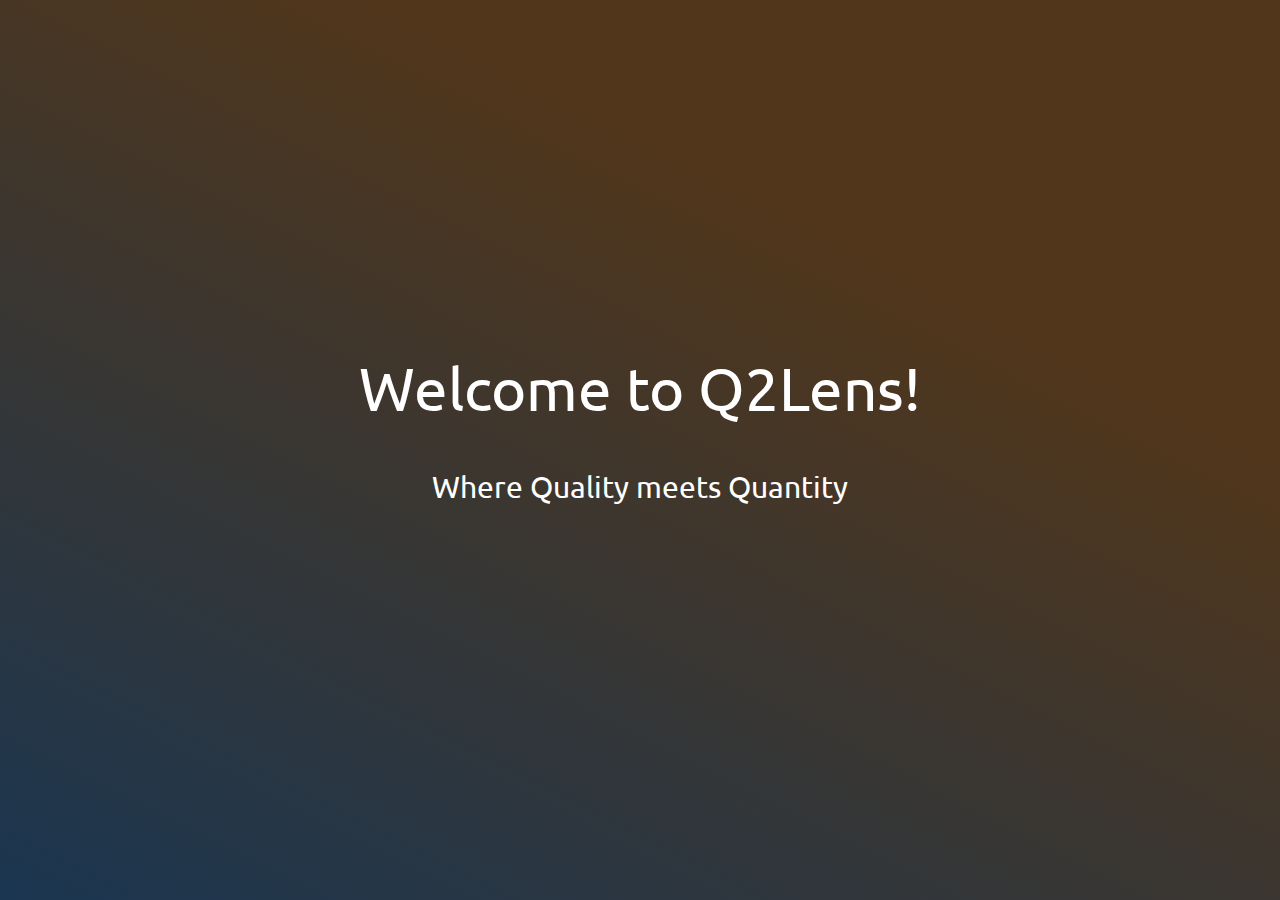
<file: index.html>
<html>
    <head>
        <title>Qualitative & Quantitative</title>
        <link rel="icon" href="q2.jfif">
        <link rel="stylesheet" href="style.css">
        <script defer src="js.js"></script>
    </head>
    <body>
        <div id="title">Welcome to Q2Lens!</div>
        <div id="desc">Where Quality meets Quantity</div>
        <!-- <div id="foot">
            This site, and the app are under development.
            <br>
            Check out the <a href="https://github.com/biologyscience/overtone">GitHub</a> repository for more information.
        </div> -->
    </body>
</html>
</file>
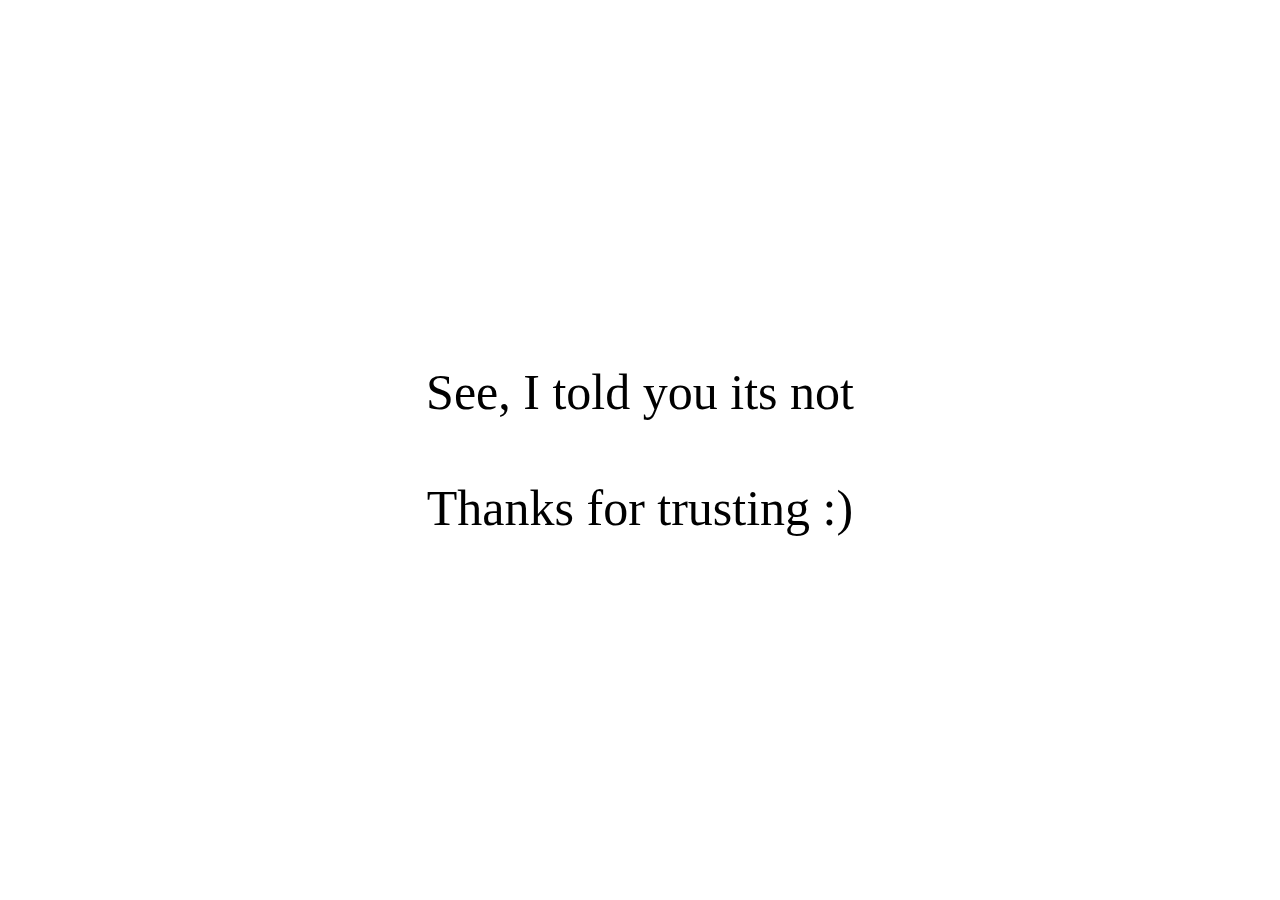
<file: DefinitelyNotRickRoll/index.html>
<!DOCTYPE html>
<html lang="en">
<head>
    <meta charset="UTF-8">
    <meta name="viewport" content="width=device-width, initial-scale=1.0">
    <title>Wires</title>
    <style>
        body
        {
            height: 100vh;
            font-size: 50px;
            display: flex;
            align-items: center;
            justify-content: center;
            text-align: center;
            margin: 0;
        }
    </style>
</head>
<body>
    See, I told you its not <br> <br> Thanks for trusting :)
</body>
</html>
</file>
<file: style.css>
@import url('https://fonts.googleapis.com/css2?family=Ubuntu:ital,wght@0,300;0,400;0,500;0,700;1,300;1,400;1,500;1,700&display=swap');

body
{
    position: relative;
    display: flex;
    flex-direction: column;
    justify-content: center;
    align-items: center;
    margin: 0;
    height: 100vh;
    font-family: 'Ubuntu';
}

div
{
    text-align: center;
    color: white;
}

#title
{
    font-size: 60px;
    margin: 0 10%;
}

#desc
{
    font-size: 30px;
    margin: 1.5em 10%;
}

#foot
{
    position: absolute;
    bottom: 5%;
    font-size: 15px;
    margin-top: 50vh;
    color: hsl(0, 0%, 80%);
}


a
{
    position: relative;
    text-decoration: none;
    color: white;
}

a::after
{
    position: absolute;
    content: '';
    width: 0%;
    height: 13%;
    bottom: 0;
    left: 0;
    background-color: blueviolet;
    transition: width ease 200ms;
}

a:hover::after { width: 100%; }
</file>
